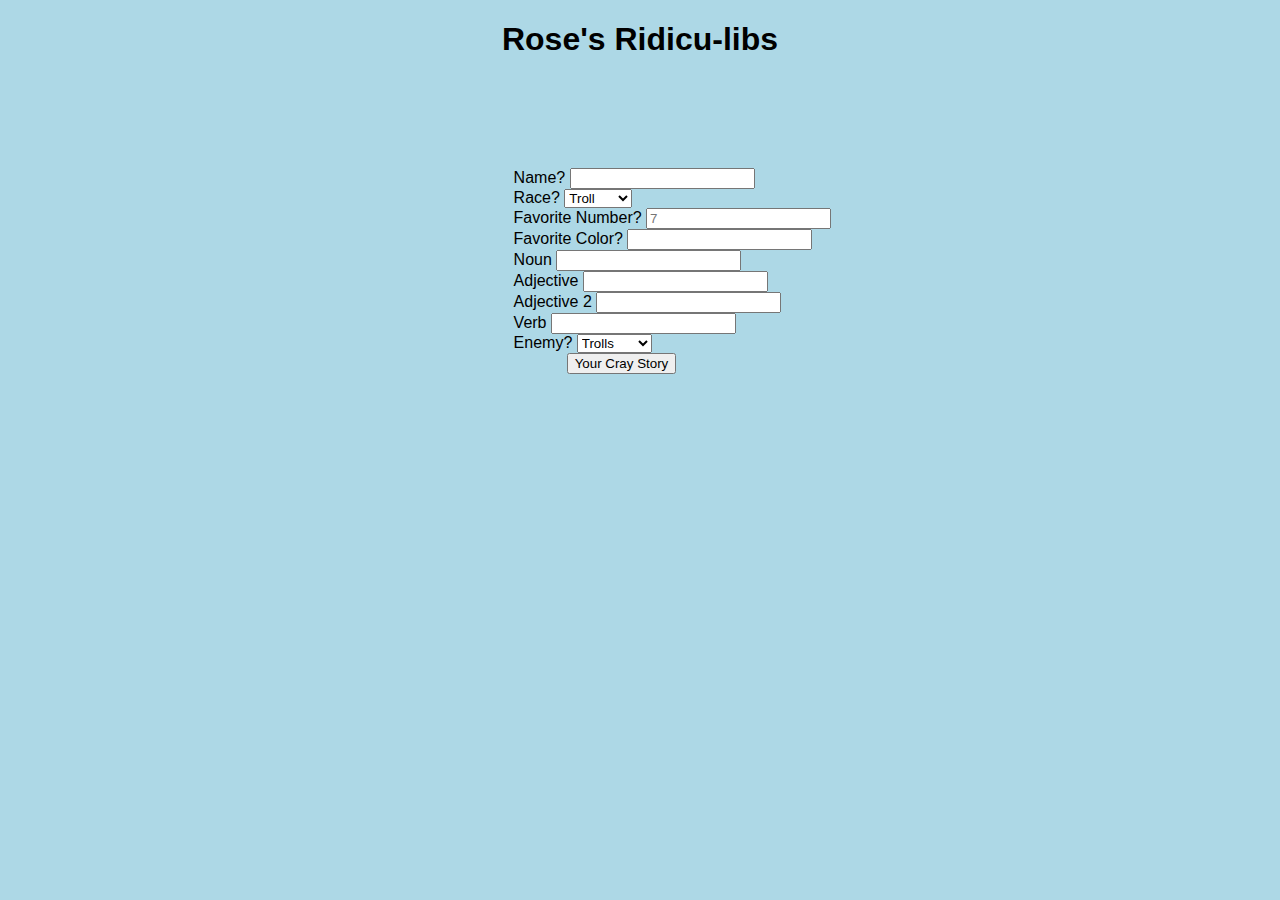
<file: mad-libs.html>
<!DOCTYPE HTML>
<html>
<head>
	<title> Rose's Ridicu-libs</title>
	<link rel="stylesheet" type="text/css" href="css/style.css">
</head>


<body>
	<h1>Rose's Ridicu-libs</h1>
	<section>
		<div>
            <label>Name?
                <input id= "name" type = "text">
            </label>
        <br>
            <label>Race?
                <select id= "race">
                    <option value= "Troll">Troll</option>
                    <option value= "Ninja">Ninja</option>
                    <option value= "Unicorn">Unicorn</option>
                    <option value= "Pirate">Pirate</option>
                </select>
            </label>
           <br>
            <label>Favorite Number?
                <input id= "number" type= "number" placeholder= "7">
            </label>
        <br>
            <label> Favorite Color?
                <input id= "color" type= "text">
            </label>
       
        <br>
            <label>Noun
                <input id= "noun" type= "text">
            </label>
        <br>
            <label>Adjective
                <input id= "adj" type= "text">
            </label>
        <br>
            <label>Adjective 2
                <input id= "adj2" type= "text">
            </label>
        <br>
            <label>Verb
                <input id= "verb" type= "text">
            </label>
        <br>
        	<label>Enemy?
        		<select id= "enemy">
        			<option value= "Trolls">Trolls</option>
        			<option value= "Ninjas">Ninjas</option>
        			<option value= "Unicorns">Unicorns</option>
        			<option value= "Pirates">Pirates</option>
        		</select>
        	</label>
        <br>
            <button id= "button" type= "button">Your Cray Story</button>

            <div id= "story"></div>
     <!--    Space for Picture
            <div id= "img"></div>

        -->

        </div>
	</section>

	<script type="text/javascript">
		var button = document.getElementById("button");


		var doIt = function(){
			var storyDiv = document.getElementById("story");
            //          Put Image
			//var imgDiv = document.getElementById("img");
			var name = document.getElementById("name").value;
			var race = document.getElementById("race").value;
			var number = document.getElementById("number").value;
			var color = document.getElementById("color").value;
			var noun = document.getElementById("noun").value;
			var adj = document.getElementById("adj").value;
            var adj2 = document.getElementById("adj2").value;
			var verb = document.getElementById("verb").value;
            var enemy = document.getElementById("enemy").value;

			storyDiv.innerHTML = 

            "Welcome to our ranks " + adj + " " + race + "! My goal here today is to determine how best you will serve our King and Queen " + race +". Now before I begin, I will give you this " + noun + " " + "as a symbol of .... Did you just eat the " + noun + "? Did you even " + verb + " " + "before gobbling it down? I will give you another " + noun + " " + "because I appreciate how " + adj2 + " " + "you are but please resist eating it this time. Don't look at me with those " + adj + " " + "eyes, if you are to be a " + race + " " + "in our army, you will need to follow directions. Ok, now for training... wait....did you hear that? It's them!! The " + adj2 + ", evil " + enemy + ". Well they say first hand experience is the best way to learn. It looks like there are " + number + " " + enemy + ". Just stick with me kid, and don't strike until you see the " + color + " in their eyes!";

        

            //      /Image URLs and attempting to get images to show up

			//imgDiv.innerHTML = "img/troll.jpeg";
		}

		/*    var raceImg = function(){
			var race = document.getElementById("race");

			if (race.value === "Trolls") {
				img.src="img/troll.jpeg";
			}

            

            function raceImg(userRace) {
    var output = document.getElementById("img");
    output.innerHTML = "";
    
    var links = [    
        "http://3.bp.blogspot.com/-6uGtKUUTmcU/U6yMUbgtwiI/AAAAAAAAAEs/iotjEC-IioU/s1600/Lucy_Ninja.png",

                "https://pridepassionbelief.files.wordpress.com/2014/10/copyright-troll.jpg",
                
              "http://3.bp.blogspot.com/-GL-JfPHCj3I/Tb_zrNTOZbI/AAAAAAAAABw/X8BByO04uSY/s1600/Eastern+Europe+Unicorn.jpg",
              
              "http://www.commetrex.com/wp-content/uploads/2011/11/pirate7.jpg"
    ];
    
  var img = '<img src="' + links[userRace] + '">';
    
    output.innerHTML = img;
}

    
	*/	
        
        button.addEventListener ('click', doIt);


	</script>


</body>


</html>
</file>
<file: css/style.css>
body{
	background-color: lightblue;
}

h1{
	text-align: center;
	font-family: Weibei SC, sans-serif;

}

section {
	font-family: Weibei SC, sans-serif;
	padding-left: 40%;
	padding-top: 7%;
}

#button{
	margin-left: 7%;
}

#story{
	width: 75%;
}
</file>
